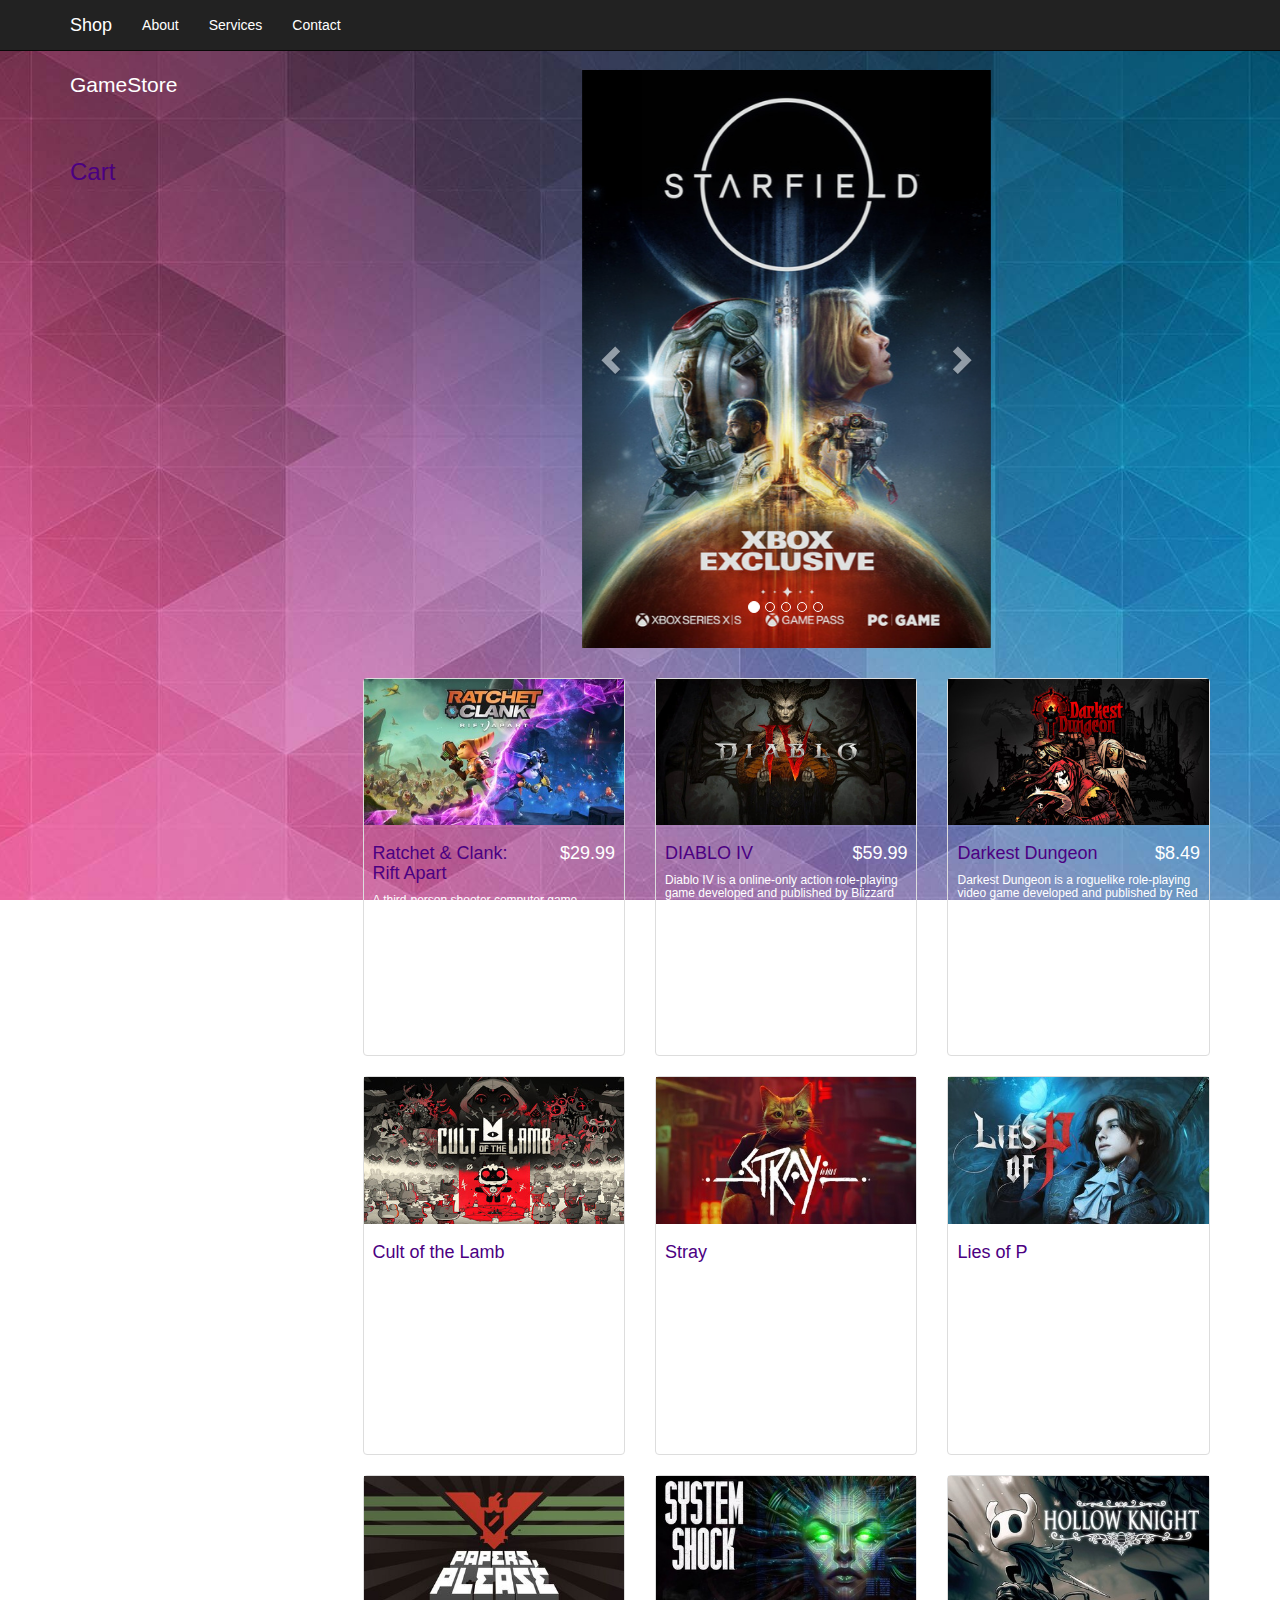
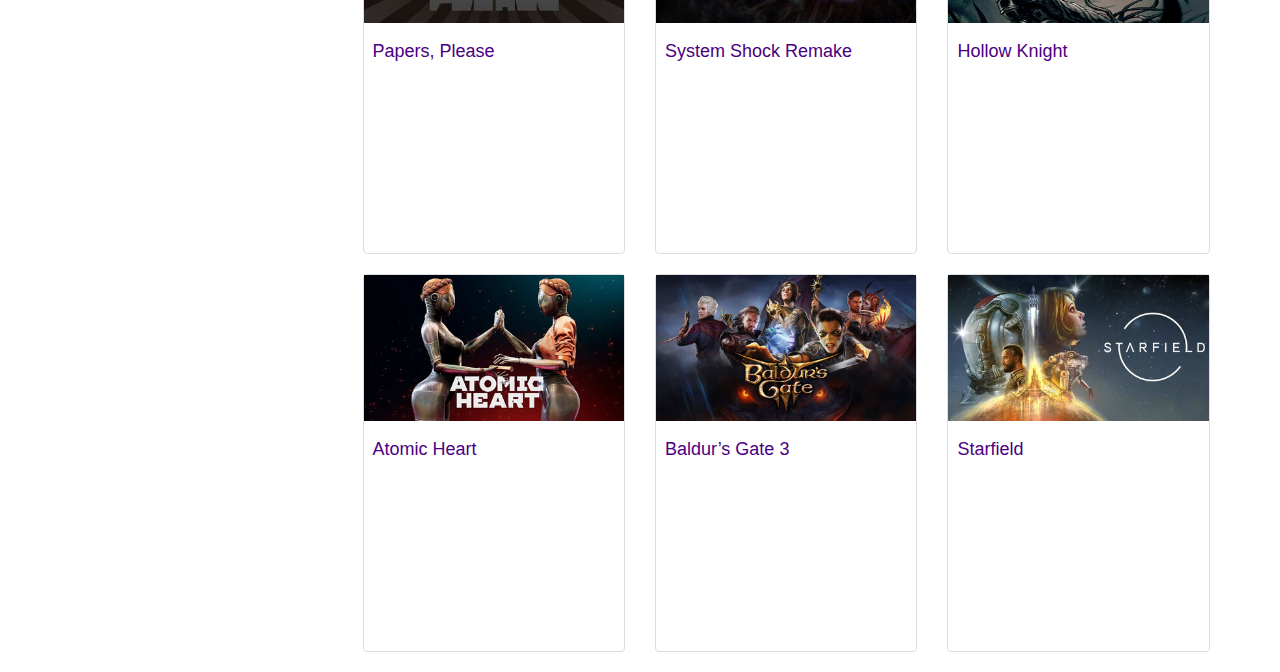
<file: index.html>
<!DOCTYPE html>
<html>
	
<head>
    <meta charset="utf-8">

    <title>Shop</title>
    <link href="css/bootstrap.min.css" rel="stylesheet">
	<link href="css/style.css" rel="stylesheet">
	<!-- jQuery -->
    <script src="js/jquery.js"></script>

    <!-- Bootstrap Core JavaScript -->
    <script src="js/bootstrap.min.js"></script>
	
	<script src="js/shop.js"></script>
</head>

<body>
    <nav class="navbar navbar-inverse navbar-fixed-top" role="navigation">
        <div class="container">
            <div class="navbar-header">
                <a class="navbar-brand" href="#">Shop</a>
            </div>
            <div class="collapse navbar-collapse" id="bs-example-navbar-collapse-1">
                <ul class="nav navbar-nav">
                    <li>
                        <a href="html/about.html">About</a>
                    </li>
                    <li>
                        <a href="html/services.html">Services</a>
                    </li>
                    <li>
                        <a href="html/contacts.html">Contact</a>
                    </li>
                </ul>
            </div>
        </div>
    </nav>

    <div class="container">

        <div class="row">

            <div class="col-md-3">
                <p class="lead" style="color:#FFFFFF;"> GameStore </p> 
				<br>
				<h3><a href="" class="cart-link" data-toggle="modal" data-target="#Cart"> Cart </a> </h3>
            </div>
            <div class="col-md-9">

                <div class="row carousel-holder">
			<div class="col-sm-12 col-md-12 col-md-offset-3 col-lg-6"> 
                        <div id="carousel-example-generic" class="carousel slide" data-ride="carousel">
                            <ol class="carousel-indicators">
                                <li data-target="#carousel-example-generic" data-slide-to="0" class="active"></li>
                                <li data-target="#carousel-example-generic" data-slide-to="1"></li>
                                <li data-target="#carousel-example-generic" data-slide-to="2"></li>
				<li data-target="#carousel-example-generic" data-slide-to="3"></li>
                                <li data-target="#carousel-example-generic" data-slide-to="4"></li>
                            </ol>
                            <div class="carousel-inner">
                                <div class="item active">
                                    <img src="img/Starfield1.jpg" alt="">
                                </div>
                                <div class="item">
                                    <img src="img/LiesOfP.jpg" alt="">
                                </div>
                                <div class="item">
                                    <img src="img/BG3.jpg" alt="">
                                </div> 
				<div class="item">
                                    <img src="img/AtomicHeart.jpg" alt="">
                                </div> 
				<div class="item">
                                    <img src="img/SystemShock.jpg" alt="">
                                </div> 
                            </div>
                            <a class="left carousel-control" href="#carousel-example-generic" data-slide="prev">
                                <span class="glyphicon glyphicon-chevron-left"></span>
                            </a>
                            <a class="right carousel-control" href="#carousel-example-generic" data-slide="next">
                                <span class="glyphicon glyphicon-chevron-right"></span>
                            </a>
                        </div>
                    </div>
		</div>
                <div class="row">

                    <div class="col-sm-4 col-lg-4 col-md-4">
                        <div class="thumbnail">
                            <img src="img/goods/RC.jpg" alt="">
                            <div class="caption">
                                <h4 class="pull-right" style="color:#FFFFFF;">$29.99</h4>
                                <h4><a href="" data-toggle="modal" data-target="#FirstGoodModal">Ratchet & Clank: <br /> Rift Apart </a>
                                </h4>
				<h6   style="color:#FFFFFF;"  <p>A third-person shooter computer game developed by Insomniac Games and published by Sony Interactive Entertainment for the PlayStation 5 console. This is the sixteenth game in the Ratchet & Clank series. The game is a sequel to Ratchet & Clank: Into the Nexus 2013.</p> </h6>
                            </div>
                            <div class="ratings">
                                <p class="pull-right" style="color:#FFFFFF;">7415 reviews</p>
                                <p>
                                    <span class="glyphicon glyphicon-star" style="color:#FFFFFF;"></span>
                                    <span class="glyphicon glyphicon-star"style="color:#FFFFFF;"></span>
                                    <span class="glyphicon glyphicon-star"style="color:#FFFFFF;"></span>
                                    <span class="glyphicon glyphicon-star"style="color:#FFFFFF;"></span>
                                    <span class="glyphicon glyphicon-star half"style="color:#FFFFFF;"></span>
				    <span class="glyphicon glyphicon-star-empty input-star"style="color:#FFFFFF;"></span>
                                </p>
                            </div>
                        </div>
                    </div>

                    <div class="col-sm-4 col-lg-4 col-md-4">
                        <div class="thumbnail">
                            <img src="img/goods/Diablo4.jpg" alt="">
                            <div class="caption">
                                <h4 class="pull-right" style="color:#FFFFFF;" >$59.99</h4>
                                <h4><a href="" data-toggle="modal" data-target="#SecondGoodModal">DIABLO IV</a>
                                </h4>
                             <h6   style="color:#FFFFFF;"   <p>Diablo IV is a online-only action role-playing game developed and published by Blizzard Entertainment. It is the fourth main installment in the Diablo series. Players create a character from one of five playable classes-Barbarian, Druid, Necromancer, Rogue, or Sorcerer-and use their skills to complete quests through combat.</p></h6>
                            </div>
                            <div class="ratings">
                                <p class="pull-right" style="color:#FFFFFF;"> 25122 reviews</p>
                                <p>
                                    <span class="glyphicon glyphicon-star"style="color:#FFFFFF;"></span>
                                    <span class="glyphicon glyphicon-star"style="color:#FFFFFF;"></span>
				    <span class="glyphicon glyphicon-star"style="color:#FFFFFF;"></span>
                                    <span class="glyphicon glyphicon-star half"style="color:#FFFFFF;"></span>
				    <span class="glyphicon glyphicon-star-empty input-star"style="color:#FFFFFF;"></span>
				    <span class="glyphicon glyphicon-star-empty  input-star"style="color:#FFFFFF;"></span>
                                </p>
                            </div>
                        </div>
                    </div>

                    <div class="col-sm-4 col-lg-4 col-md-4">
                        <div class="thumbnail">
                            <img src="img/goods/DD.jpg" alt="">
                            <div class="caption">
                                <h4 class="pull-right"style="color:#FFFFFF;">$8.49</h4>
                                <h4><a href="" data-toggle="modal" data-target="#ThirdGoodModal">Darkest Dungeon</a>
                                </h4>
                                  <h6   style="color:#FFFFFF;" <p>Darkest Dungeon is a roguelike role-playing video game developed and published by Red Hook Studios. Darkest Dungeon has the player manage a roster of heroes to explore dungeons below a gothic mansion the player has inherited. Played out in a mix of real-time movement and turn-based combat, a core feature of Darkest Dungeon is the stress level of each hero.</p> </h6> 
                            </div>
                            <div class="ratings">
                                <p class="pull-right" style="color:#FFFFFF;">14541 reviews</p>
                                <p>
				    <span class="glyphicon glyphicon-star"style="color:#FFFFFF;"></span>
                                    <span class="glyphicon glyphicon-star"style="color:#FFFFFF;"></span>
				    <span class="glyphicon glyphicon-star"style="color:#FFFFFF;"></span>
                                    <span class="glyphicon glyphicon-star"style="color:#FFFFFF;"></span>
				    <span class="glyphicon glyphicon-star"style="color:#FFFFFF;"></span>
                                </p>
                            </div>
                        </div>
                    </div>

                    <div class="col-sm-4 col-lg-4 col-md-4">
                        <div class="thumbnail">
                            <img src="img/goods/CotL.jpg" alt="">
                            <div class="caption">
                                <h4 class="pull-right"style="color:#FFFFFF;">$6.49</h4>
                                <h4><a href="" data-toggle="modal" data-target="#FourthGoodModal">Cult of the Lamb</a>
                                </h4>
                                <h6   style="color:#FFFFFF;" <p>Cult of the Lamb is an action adventure with elements of Roguelike and urban planning simulator, developed by the indie studio Massive Monster and published by Devolver Digital. The player controls a possessed lamb who is prevented from dying by a god-like creature named "The One Who Waits". The saved lamb, in turn, must found and maintain the cult.</p> </h6>
                            </div>
                            <div class="ratings">
                                <p class="pull-right"style="color:#FFFFFF;">19343 reviews</p>
                                <p>
				    <span class="glyphicon glyphicon-star"style="color:#FFFFFF;"></span>
                                    <span class="glyphicon glyphicon-star"style="color:#FFFFFF;"></span>
				    <span class="glyphicon glyphicon-star"style="color:#FFFFFF;"></span>
                                    <span class="glyphicon glyphicon-star"style="color:#FFFFFF;"></span>
				    <span class="glyphicon glyphicon-star-empty"style="color:#FFFFFF;"></span>
                                </p>
                            </div>
                        </div>
                    </div>

                    <div class="col-sm-4 col-lg-4 col-md-4">
                        <div class="thumbnail">
                            <img src="img/goods/Stray.jpg" alt="">
                            <div class="caption">
                                <h4 class="pull-right"style="color:#FFFFFF;">$6.99</h4>
                                <h4><a href="" data-toggle="modal" data-target="#FifthGoodModal">Stray</a>
                                </h4>
                             <h6    style="color:#FFFFFF;" <p>Stray is a third-person adventure computer game developed by BlueTwelve Studios and published by Annapurna Interactive. The game tells about a stray cat who finds himself in a world populated by robots and decides to return to his family. It has elements of an open world, the emphasis is on atmosphere and art. The player, controlling a red cat, must solve puzzles in order to advance through the plot.</p> </h6>
                            </div>
                            <div class="ratings">
                                <p class="pull-right" style="color:#FFFFFF;">11451 reviews</p>
                                <p>
                                    <span class="glyphicon glyphicon-star"style="color:#FFFFFF;"></span>
                                    <span class="glyphicon glyphicon-star"style="color:#FFFFFF;"></span>
				    <span class="glyphicon glyphicon-star"style="color:#FFFFFF;"></span>
                                    <span class="glyphicon glyphicon-star half"style="color:#FFFFFF;"></span>
				    <span class="glyphicon glyphicon-star-empty input-star"style="color:#FFFFFF;"></span>
				    <span class="glyphicon glyphicon-star-empty  input-star"style="color:#FFFFFF;"></span>
                                </p>
                            </div>
                        </div>
                    </div>
			 <div class="col-sm-4 col-lg-4 col-md-4">
                        <div class="thumbnail">
                            <img src="img/goods/LoP.jpg" alt="">
                            <div class="caption">
                                <h4 class="pull-right" style="color:#FFFFFF;" >$29.99</h4>
                                <h4><a href="" data-toggle="modal" data-target="#SixthGoodModal">Lies of P</a>
                                </h4>
                             <h6   style="color:#FFFFFF;"   <p>Lies of P is a soulslike computer game developed by Neowiz Games and Round8 Studio. The publisher of the game was Neowiz Games. The game is partly based on the 1883 Italian novel The Adventures of Pinocchio by Carlo Collodi. Reviews from critics are mostly positive. The player controls an android named Pinocchio and moves around the city of Krat, exploring the environment and fighting biomechanical enemies.</p></h6>
                            </div>
                            <div class="ratings">
                                <p class="pull-right" style="color:#FFFFFF;"> 8328 reviews</p>
                                <p>
                                    <span class="glyphicon glyphicon-star"style="color:#FFFFFF;"></span>
                                    <span class="glyphicon glyphicon-star"style="color:#FFFFFF;"></span>
				    <span class="glyphicon glyphicon-star"style="color:#FFFFFF;"></span>
				    <span class="glyphicon glyphicon-star"style="color:#FFFFFF;"></span>
				    <span class="glyphicon glyphicon-star-empty"style="color:#FFFFFF;"></span>
                                </p>
                            </div>
                        </div>
                    </div>
			<div class="col-sm-4 col-lg-4 col-md-4">
                        <div class="thumbnail">
                            <img src="img/goods/PapersPlease.jpg" alt="">
                            <div class="caption">
                                <h4 class="pull-right"style="color:#FFFFFF;">$2.49</h4>
                                <h4><a href="" data-toggle="modal" data-target="#SeventhGoodModal">Papers, Please</a>
                                </h4>
                             <h6    style="color:#FFFFFF;" <p>Papers, Please is a puzzle computer game created by independent developer Lucas Pope. The game takes place in 1982 at a checkpoint in a fictional state called Arstotska. The main character wins the lottery of jobs and gets a job as a border control officer of the migration service. Every game day, the player checks the documents of migrants who enter the checkpoint in turn and try to get into the territory of Arstotsky.</p> </h6>
                            </div>
                            <div class="ratings">
                                <p class="pull-right" style="color:#FFFFFF;">36455 reviews</p>
                                <p>
                                    <span class="glyphicon glyphicon-star"style="color:#FFFFFF;"></span>
                                    <span class="glyphicon glyphicon-star"style="color:#FFFFFF;"></span>
				    <span class="glyphicon glyphicon-star"style="color:#FFFFFF;"></span>
                                    <span class="glyphicon glyphicon-star"style="color:#FFFFFF;"></span>
				    <span class="glyphicon glyphicon-star"style="color:#FFFFFF;"></span>
                                </p>
                            </div>
                        </div>
                    </div>
			<div class="col-sm-4 col-lg-4 col-md-4">
                        <div class="thumbnail">
                            <img src="img/goods/SSR.jpg" alt="">
                            <div class="caption">
                                <h4 class="pull-right"style="color:#FFFFFF;">$39.99</h4>
                                <h4><a href="" data-toggle="modal" data-target="#EighthGoodModal">System Shock Remake</a>
                                </h4>
                             <h6    style="color:#FFFFFF;" <p>System Shock (2023) is a remake of the 1994 action-adventure game of the same name, developed by Night Dive Studios. System Shock is a three-dimensional shooter. The events of the game take place inside a large multi-level space station, where the main character fights enemies and solves puzzles. The player's progress is largely non-linear.</p> </h6>
                            </div>
                            <div class="ratings">
                                <p class="pull-right" style="color:#FFFFFF;">5451 reviews</p>
                                <p>
                                    <span class="glyphicon glyphicon-star"style="color:#FFFFFF;"></span>
                                    <span class="glyphicon glyphicon-star"style="color:#FFFFFF;"></span>
				    <span class="glyphicon glyphicon-star"style="color:#FFFFFF;"></span>
                                    <span class="glyphicon glyphicon-star half"style="color:#FFFFFF;"></span>
				    <span class="glyphicon glyphicon-star-empty input-star"style="color:#FFFFFF;"></span>
				    <span class="glyphicon glyphicon-star-empty  input-star"style="color:#FFFFFF;"></span>
                                </p>
                            </div>
                        </div>
                    </div>
			<div class="col-sm-4 col-lg-4 col-md-4">
                        <div class="thumbnail">
                            <img src="img/goods/HK.jpg" alt="">
                            <div class="caption">
                                <h4 class="pull-right"style="color:#FFFFFF;">$5.49</h4>
                                <h4><a href="" data-toggle="modal" data-target="#NinthGoodModal">Hollow Knight</a>
                                </h4>
                             <h6    style="color:#FFFFFF;" <p>Hollow Knight is a computer game in the genre of metroidvania, released by the indie studio Team Cherry. The development of the game was sponsored through the Kickstarter service. The game tells about the adventures and discoveries of an unnamed knight in the long-abandoned insect kingdom of Hallownest. Some critics called the game one of the most atmospheric and high-quality metroidvaniy, as well as a classic of the genre.</p> </h6>
                            </div>
                            <div class="ratings">
                                <p class="pull-right" style="color:#FFFFFF;">44367 reviews</p>
                                <p>
                                    <span class="glyphicon glyphicon-star"style="color:#FFFFFF;"></span>
                                    <span class="glyphicon glyphicon-star"style="color:#FFFFFF;"></span>
				    <span class="glyphicon glyphicon-star"style="color:#FFFFFF;"></span>
                                    <span class="glyphicon glyphicon-star"style="color:#FFFFFF;"></span>
				    <span class="glyphicon glyphicon-star"style="color:#FFFFFF;"></span>
                                </p>
                            </div>
                        </div>
                    </div>
			<div class="col-sm-4 col-lg-4 col-md-4">
                        <div class="thumbnail">
                            <img src="img/goods/AH1.jpg" alt="">
                            <div class="caption">
                                <h4 class="pull-right"style="color:#FFFFFF;">$24.99</h4>
                                <h4><a href="" data-toggle="modal" data-target="#TenthGoodModal">Atomic Heart</a>
                                </h4>
                             <h6    style="color:#FFFFFF;" <p>Atomic Heart is a computer game in the genre of first-person shooter with role-playing game elements, developed by the Russian studio Mundfish. The action of Atomic Heart takes place in an alternative USSR, in which the country entered the mass production of robots serving the population of the country. The main character of the game is Major Sergei Nechaev, an agent of Soviet intelligence.</p> </h6>
                            </div>
                            <div class="ratings">
                                <p class="pull-right" style="color:#FFFFFF;">38754 reviews</p>
                                <p>
                                    <span class="glyphicon glyphicon-star"style="color:#FFFFFF;"></span>
                                    <span class="glyphicon glyphicon-star"style="color:#FFFFFF;"></span>
				    <span class="glyphicon glyphicon-star"style="color:#FFFFFF;"></span>
				    <span class="glyphicon glyphicon-star"style="color:#FFFFFF;"></span>
                                    <span class="glyphicon glyphicon-star half"style="color:#FFFFFF;"></span>
				    <span class="glyphicon glyphicon-star-empty input-star"style="color:#FFFFFF;"></span>
                                </p>
                            </div>
                        </div>
                    </div>
			<div class="col-sm-4 col-lg-4 col-md-4">
                        <div class="thumbnail">
                            <img src="img/goods/BG3.jpg" alt="">
                            <div class="caption">
                                <h4 class="pull-right"style="color:#FFFFFF;">$29.99</h4>
                                <h4><a href="" data-toggle="modal" data-target="#EleventhGoodModal">Baldur’s Gate 3</a>
                                </h4>
                             <h6    style="color:#FFFFFF;" <p>Baldur's Gate 3 is a computer role-playing game developed and published by the Belgian company Larian Studios. Baldur's Gate 3 is the sequel to the Baldur's Gate series, based on the Dungeons & Dragons tabletop role-playing game; it takes place in the same fictional Forgotten Realms universe.</p> </h6>
                            </div>
                            <div class="ratings">
                                <p class="pull-right" style="color:#FFFFFF;">23151 reviews</p>
                                <p>
                                    <span class="glyphicon glyphicon-star"style="color:#FFFFFF;"></span>
                                    <span class="glyphicon glyphicon-star"style="color:#FFFFFF;"></span>
                                    <span class="glyphicon glyphicon-star"style="color:#FFFFFF;"></span>
                                    <span class="glyphicon glyphicon-star"style="color:#FFFFFF;"></span>
				    <span class="glyphicon glyphicon-star-empty"style="color:#FFFFFF;"></span>
                                </p>
                            </div>
                        </div>
                    </div>
			<div class="col-sm-4 col-lg-4 col-md-4">
                        <div class="thumbnail">
                            <img src="img/goods/Sf.jpg" alt="">
                            <div class="caption">
                                <h4 class="pull-right"style="color:#FFFFFF;">$29.99</h4>
                                <h4><a href="" data-toggle="modal" data-target="#TwelwthGoodModal">Starfield</a>
                                </h4>
                             <h6    style="color:#FFFFFF;" <p>"The main question for many is "Why didn't you optimize this game for PC?". <br />"This is a new generation PC game, we're really pushing technology. So you may have to upgrade your PC for this game, but there are a lot of great things in it, and the fans are responding to them just fine." - Todd Howard</p> </h6>
                            </div>
                            <div class="ratings">
                                <p class="pull-right" style="color:#FFFFFF;">11451 reviews</p>
                                <p>
                                    <span class="glyphicon glyphicon-star"style="color:#FFFFFF;"></span>
				    <span class="glyphicon glyphicon-star-empty"style="color:#FFFFFF;"></span>
				    <span class="glyphicon glyphicon-star-empty"style="color:#FFFFFF;"></span>
				    <span class="glyphicon glyphicon-star-empty"style="color:#FFFFFF;"></span>
				    <span class="glyphicon glyphicon-star-empty"style="color:#FFFFFF;"></span>
                                </p>
                            </div>
                        </div>
                    </div>

			
                </div>

            </div>

        </div>

    </div>
    <!-- /.container 

    <div class="container">

        <hr>

        <!-- Footer 
        <footer>
            <div class="row">
                <div class="col-lg-12">
                    <p></p>
                </div>
            </div>
        </footer>

    </div>
    <!-- /.container -->
	
	<div class="modal fade" id="FirstGoodModal">
  <div class="modal-dialog">
    <div class="modal-content">
      <div class="modal-header">
        <button type="button" class="close" data-dismiss="modal" aria-label="Close"><span aria-hidden="true">&times;</span></button>
        <h4 class="modal-title">Ratchet & Clank: Rift Apart</h4>
      </div>
      <div class="modal-body">
	  <img src="img/goods/RC.jpg"
        <p><br />A third-person shooter computer game developed by Insomniac Games &hellip;</p>
		<button class="btn-primary add-to-busket-btn"><span class="glyphicon glyphicon-shopping-cart"></span> add to cart </button>
		<div class="add-to-busket-block">
			<button class="btn-primary btn-minus">-</button>
			<input class="form-control count-input" />
			<button class="btn-primary btn-plus">+</button>
			<button class="btn-success"><span class="glyphicon glyphicon-ok ok-1"></span></button>
		</div>
      </div>
      <div class="modal-footer">
        <button type="button" class="btn btn-default btn-close" data-dismiss="modal">Close</button>
        <button type="button" class="btn btn-primary">Save changes</button>
      </div>
    </div><!-- /.modal-content -->
  </div><!-- /.modal-dialog -->
</div><!-- /.modal -->

<div class="modal fade" id="SecondGoodModal">
  <div class="modal-dialog">
    <div class="modal-content">
      <div class="modal-header">
        <button type="button" class="close" data-dismiss="modal" aria-label="Close"><span aria-hidden="true">&times;</span></button>
        <h4 class="modal-title">Diablo IV</h4>
      </div>
      <div class="modal-body">
	  <img src="img/goods/Diablo4.jpg"
        <p><br />Diablo IV is a online-only action role-playing game developed and published by Blizzard Entertainment &hellip;</p> 
		<button class="btn-primary add-to-busket-btn"><span class="glyphicon glyphicon-shopping-cart"></span> add to cart </button>
		<div class="add-to-busket-block">
			<button class="btn-primary btn-minus">-</button>
			<input class="form-control count-input" />
			<button class="btn-primary btn-plus">+</button>
			<button class="btn-success"><span class="glyphicon glyphicon-ok ok-2"></span></button>
		</div>
      </div>
      <div class="modal-footer">
        <button type="button" class="btn btn-default btn-close" data-dismiss="modal">Close</button>
        <button type="button" class="btn btn-primary">Save changes</button>
      </div>
    </div><!-- /.modal-content -->
  </div><!-- /.modal-dialog -->
</div><!-- /.modal -->


	<div class="modal fade" id="ThirdGoodModal">
  <div class="modal-dialog">
    <div class="modal-content">
      <div class="modal-header">
        <button type="button" class="close" data-dismiss="modal" aria-label="Close"><span aria-hidden="true">&times;</span></button>
        <h4 class="modal-title">Darkest Dungeon</h4>
      </div>
      <div class="modal-body">
	  <img src="img/goods/DD.jpg"
        <p><br />Darkest Dungeon is a roguelike role-playing video game developed and published by Red Hook Studios &hellip;</p>
		<button class="btn-primary add-to-busket-btn"><span class="glyphicon glyphicon-shopping-cart"></span> add to cart </button>
		<div class="add-to-busket-block">
			<button class="btn-primary btn-minus">-</button>
			<input class="form-control count-input" />
			<button class="btn-primary btn-plus">+</button>
			<button class="btn-success"><span class="glyphicon glyphicon-ok ok-3"></span></button>
		</div>
      </div>
      <div class="modal-footer">
        <button type="button" class="btn btn-default btn-close" data-dismiss="modal">Close</button>
        <button type="button" class="btn btn-primary">Save changes</button>
      </div>
    </div><!-- /.modal-content -->
  </div><!-- /.modal-dialog -->
</div><!-- /.modal -->

<div class="modal fade" id="FourthGoodModal">
  <div class="modal-dialog">
    <div class="modal-content">
      <div class="modal-header">
        <button type="button" class="close" data-dismiss="modal" aria-label="Close"><span aria-hidden="true">&times;</span></button>
        <h4 class="modal-title">Cult of the Lamb</h4>
      </div>
      <div class="modal-body">
	  <img src="img/goods/CotL.jpg"
        <p><br />Cult of the Lamb is an action adventure with elements of Roguelike and urban planning simulator, developed by the indie studio Massive Monster and published by Devolver Digital &hellip;</p>
		<button class="btn-primary add-to-busket-btn"><span class="glyphicon glyphicon-shopping-cart"></span> add to cart </button>
		<div class="add-to-busket-block">
			<button class="btn-primary btn-minus">-</button>
			<input class="form-control count-input" />
			<button class="btn-primary btn-plus">+</button>
			<button class="btn-success"><span class="glyphicon glyphicon-ok ok-4"></span></button>
		</div>
      </div>
      <div class="modal-footer">
        <button type="button" class="btn btn-default btn-close" data-dismiss="modal">Close</button>
        <button type="button" class="btn btn-primary">Save changes</button>
      </div>
    </div><!-- /.modal-content -->
  </div><!-- /.modal-dialog -->
</div><!-- /.modal -->

<div class="modal fade" id="FifthGoodModal">
  <div class="modal-dialog">
    <div class="modal-content">
      <div class="modal-header">
        <button type="button" class="close" data-dismiss="modal" aria-label="Close"><span aria-hidden="true">&times;</span></button>
        <h4 class="modal-title">Stray</h4>
      </div>
      <div class="modal-body">
	  <img src="img/goods/Stray.jpg"
        <p><br />Stray is a third-person adventure computer game developed by BlueTwelve Studios and published by Annapurna Interactive &hellip;</p>
		<button class="btn-primary add-to-busket-btn"><span class="glyphicon glyphicon-shopping-cart"></span> add to cart </button>
		<div class="add-to-busket-block">
			<button class="btn-primary btn-minus">-</button>
			<input class="form-control count-input" />
			<button class="btn-primary btn-plus">+</button>
			<button class="btn-success"><span class="glyphicon glyphicon-ok ok-5"></span></button>
		</div>
      </div>
      <div class="modal-footer">
        <button type="button" class="btn btn-default btn-close" data-dismiss="modal">Close</button>
        <button type="button" class="btn btn-primary">Save changes</button>
      </div>
    </div><!-- /.modal-content -->
  </div><!-- /.modal-dialog -->
</div><!-- /.modal -->

<div class="modal fade" id="SixthGoodModal">
  <div class="modal-dialog">
    <div class="modal-content">
      <div class="modal-header">
        <button type="button" class="close" data-dismiss="modal" aria-label="Close"><span aria-hidden="true">&times;</span></button>
        <h4 class="modal-title">Lies of P</h4>
      </div>
      <div class="modal-body">
	  <img src="img/goods/LoP.jpg"
        <p><br />Lies of P is a soulslike computer game developed by Neowiz Games and Round8 Studio. The publisher of the game was Neowiz Games &hellip;</p>
		<button class="btn-primary add-to-busket-btn"><span class="glyphicon glyphicon-shopping-cart"></span> add to cart </button>
		<div class="add-to-busket-block">
			<button class="btn-primary btn-minus">-</button>
			<input class="form-control count-input" />
			<button class="btn-primary btn-plus">+</button>
			<button class="btn-success"><span class="glyphicon glyphicon-ok ok-6"></span></button>
		</div>
      </div>
      <div class="modal-footer">
        <button type="button" class="btn btn-default btn-close" data-dismiss="modal">Close</button>
        <button type="button" class="btn btn-primary">Save changes</button>
      </div>
    </div><!-- /.modal-content -->
  </div><!-- /.modal-dialog -->
</div><!-- /.modal -->

<div class="modal fade" id="SeventhGoodModal">
  <div class="modal-dialog">
    <div class="modal-content">
      <div class="modal-header">
        <button type="button" class="close" data-dismiss="modal" aria-label="Close"><span aria-hidden="true">&times;</span></button>
        <h4 class="modal-title">Papers, Please</h4>
      </div>
      <div class="modal-body">
	  <img src="img/goods/PapersPlease.jpg"
        <p><br />Papers, Please is a puzzle computer game created by independent developer Lucas Pope &hellip;</p>
		<button class="btn-primary add-to-busket-btn"><span class="glyphicon glyphicon-shopping-cart"></span> add to cart </button>
		<div class="add-to-busket-block">
			<button class="btn-primary btn-minus">-</button>
			<input class="form-control count-input" />
			<button class="btn-primary btn-plus">+</button>
			<button class="btn-success"><span class="glyphicon glyphicon-ok ok-7"></span></button>
		</div>
      </div>
      <div class="modal-footer">
        <button type="button" class="btn btn-default btn-close" data-dismiss="modal">Close</button>
        <button type="button" class="btn btn-primary">Save changes</button>
      </div>
    </div><!-- /.modal-content -->
  </div><!-- /.modal-dialog -->
</div><!-- /.modal -->

	<div class="modal fade" id="EighthGoodModal">
  <div class="modal-dialog">
    <div class="modal-content">
      <div class="modal-header">
        <button type="button" class="close" data-dismiss="modal" aria-label="Close"><span aria-hidden="true">&times;</span></button>
        <h4 class="modal-title">System Shock Remake</h4>
      </div>
      <div class="modal-body">
	  <img src="img/goods/SSR.jpg"
        <p><br />System Shock (2023) is a remake of the 1994 action-adventure game of the same name, developed by Night Dive Studios. System Shock is a three-dimensional shooter &hellip;</p>
		<button class="btn-primary add-to-busket-btn"><span class="glyphicon glyphicon-shopping-cart"></span> add to cart </button>
		<div class="add-to-busket-block">
			<button class="btn-primary btn-minus">-</button>
			<input class="form-control count-input" />
			<button class="btn-primary btn-plus">+</button>
			<button class="btn-success"><span class="glyphicon glyphicon-ok ok-8"></span></button>
		</div>
      </div>
      <div class="modal-footer">
        <button type="button" class="btn btn-default btn-close" data-dismiss="modal">Close</button>
        <button type="button" class="btn btn-primary">Save changes</button>
      </div>
    </div><!-- /.modal-content -->
  </div><!-- /.modal-dialog -->
</div><!-- /.modal -->

	<div class="modal fade" id="NinthGoodModal">
  <div class="modal-dialog">
    <div class="modal-content">
      <div class="modal-header">
        <button type="button" class="close" data-dismiss="modal" aria-label="Close"><span aria-hidden="true">&times;</span></button>
        <h4 class="modal-title">Hollow Knight</h4>
      </div>
      <div class="modal-body">
	  <img src="img/goods/HK.jpg"
        <p><br />Hollow Knight is a computer game in the genre of metroidvania, released by the indie studio Team Cherry. The development of the game was sponsored through the Kickstarter service &hellip;</p>
		<button class="btn-primary add-to-busket-btn"><span class="glyphicon glyphicon-shopping-cart"></span> add to cart </button>
		<div class="add-to-busket-block">
			<button class="btn-primary btn-minus">-</button>
			<input class="form-control count-input" />
			<button class="btn-primary btn-plus">+</button>
			<button class="btn-success"><span class="glyphicon glyphicon-ok ok-9"></span></button>
		</div>
      </div>
      <div class="modal-footer">
        <button type="button" class="btn btn-default btn-close" data-dismiss="modal">Close</button>
        <button type="button" class="btn btn-primary">Save changes</button>
      </div>
    </div><!-- /.modal-content -->
  </div><!-- /.modal-dialog -->
</div><!-- /.modal -->

<div class="modal fade" id="TenthGoodModal">
  <div class="modal-dialog">
    <div class="modal-content">
      <div class="modal-header">
        <button type="button" class="close" data-dismiss="modal" aria-label="Close"><span aria-hidden="true">&times;</span></button>
        <h4 class="modal-title">Atomic Heart</h4>
      </div>
      <div class="modal-body">
	  <img src="img/goods/AH1.jpg"
        <p><br />Atomic Heart is a computer game in the genre of first-person shooter with role-playing game elements, developed by the Russian studio Mundfish &hellip;</p>
		<button class="btn-primary add-to-busket-btn"><span class="glyphicon glyphicon-shopping-cart"></span> add to cart </button>
		<div class="add-to-busket-block">
			<button class="btn-primary btn-minus">-</button>
			<input class="form-control count-input" />
			<button class="btn-primary btn-plus">+</button>
			<button class="btn-success"><span class="glyphicon glyphicon-ok ok-10"></span></button>
		</div>
      </div>
      <div class="modal-footer">
        <button type="button" class="btn btn-default btn-close" data-dismiss="modal">Close</button>
        <button type="button" class="btn btn-primary">Save changes</button>
      </div>
    </div><!-- /.modal-content -->
  </div><!-- /.modal-dialog -->
</div><!-- /.modal -->

	<div class="modal fade" id="EleventhGoodModal">
  <div class="modal-dialog">
    <div class="modal-content">
      <div class="modal-header">
        <button type="button" class="close" data-dismiss="modal" aria-label="Close"><span aria-hidden="true">&times;</span></button>
        <h4 class="modal-title">Baldur’s Gate 3</h4>
      </div>
      <div class="modal-body">
	  <img src="img/goods/BG3.jpg"
        <p><br />Baldur's Gate 3 is a computer role-playing game developed and published by the Belgian company Larian Studios. Baldur's Gate 3 is the sequel to the Baldur's Gate series, based on the Dungeons & Dragons tabletop role-playing game &hellip;</p>
		<button class="btn-primary add-to-busket-btn"><span class="glyphicon glyphicon-shopping-cart"></span> add to cart </button>
		<div class="add-to-busket-block">
			<button class="btn-primary btn-minus">-</button>
			<input class="form-control count-input" />
			<button class="btn-primary btn-plus">+</button>
			<button class="btn-success"><span class="glyphicon glyphicon-ok ok-11"></span></button>
		</div>
      </div>
      <div class="modal-footer">
        <button type="button" class="btn btn-default btn-close" data-dismiss="modal">Close</button>
        <button type="button" class="btn btn-primary">Save changes</button>
      </div>
    </div><!-- /.modal-content -->
  </div><!-- /.modal-dialog -->
</div><!-- /.modal -->

	<div class="modal fade" id="TwelwthGoodModal">
  <div class="modal-dialog">
    <div class="modal-content">
      <div class="modal-header">
        <button type="button" class="close" data-dismiss="modal" aria-label="Close"><span aria-hidden="true">&times;</span></button>
        <h4 class="modal-title">Starfield</h4>
      </div>
      <div class="modal-body">
	  <img src="img/goods/Sf.jpg"
        <p><br />The game is optimized, but to understand that it is optimized, you should update your PC &hellip;</p>
		<button class="btn-primary add-to-busket-btn"><span class="glyphicon glyphicon-shopping-cart"></span> add to cart </button>
		<div class="add-to-busket-block">
			<button class="btn-primary btn-minus">-</button>
			<input class="form-control count-input" />
			<button class="btn-primary btn-plus">+</button>
			<button class="btn-success"><span class="glyphicon glyphicon-ok ok-12"></span></button>
		</div>
      </div>
      <div class="modal-footer">
        <button type="button" class="btn btn-default btn-close" data-dismiss="modal">Close</button>
        <button type="button" class="btn btn-primary">Save changes</button>
      </div>
    </div><!-- /.modal-content -->
  </div><!-- /.modal-dialog -->
</div><!-- /.modal -->
	
	
	
	<div class="modal fade" id="Cart">
  <div class="modal-dialog">
    <div class="modal-content">
      <div class="modal-header">
        <button type="button" class="close" data-dismiss="modal" aria-label="Close"><span aria-hidden="true">&times;</span></button>
        <h4 class="modal-title">Cart</h4>
      </div>
      <div class="modal-body cart-body">
	
      </div>
      <div class="modal-footer">
	  		<button type="button" class="btn btn-default btn-close" OnClick="clearCart(); $('.cart-body').html('');"> Clear cart </button>
        <button type="button" class="btn btn-default btn-close" data-dismiss="modal">Close</button>
        <button type="button" class="btn btn-primary btn-order">Order</button>
      </div>
    </div><!-- /.modal-content -->
  </div><!-- /.modal-dialog -->
</div><!-- /.modal -->


    

</body>

</html>
</file>
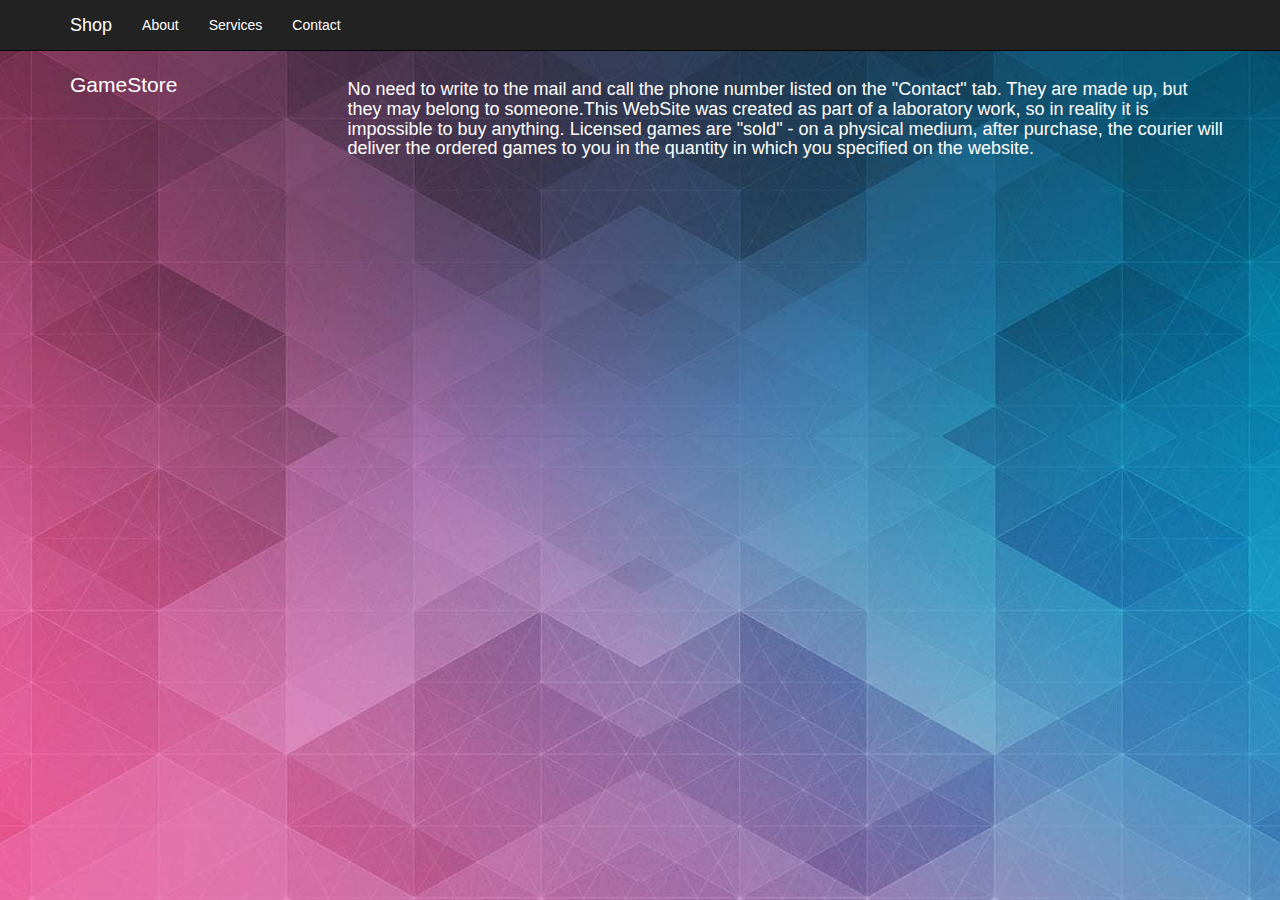
<file: html/about.html>
<!DOCTYPE html>
<html>

<head>
    <meta charset="utf-8">

    <title>Shop</title>
    <link href="../css/bootstrap.min.css" rel="stylesheet">
	<link href="../css/style.css" rel="stylesheet">

</head>

<body>
    <nav class="navbar navbar-inverse navbar-fixed-top" role="navigation">
        <div class="container">
            <div class="navbar-header">
                <a class="navbar-brand" href="../index.html">Shop</a>
            </div>
            <div class="collapse navbar-collapse" id="bs-example-navbar-collapse-1">
                <ul class="nav navbar-nav">
					<li>
                        <a href="#">About</a>
                    </li>
                    <li>
                        <a href="services.html">Services</a>
                    </li>
                    <li>
                        <a href="contacts.html">Contact</a>
                    </li>
                </ul>
            </div>
        </div>
    </nav>

    <div class="container">
		        <div class="row">

            <div class="col-md-3">
                <p class="lead" style="color:#FFFFFF;"> GameStore </p>
            </div>

            <div class="col-md-9">        

                <div class="row">

                    <h4 style="color:#FFFFFF;" <p>No need to write to the mail and call the phone number listed on the "Contact" tab. They are made up, but they may belong to someone.This WebSite was created as part of a laboratory work, so in reality it is impossible to buy anything. Licensed games are "sold" - on a physical medium, after purchase, the courier will deliver the ordered games to you in the quantity in which you specified on the website.</p> </h4>

                </div>

            </div>

        </div>
	</div>

   <!--  <div class="container">

        <hr>

        <!-- Footer 
        <footer>
            <div class="row">
                <div class="col-lg-12">
                    <p></p>
                </div>
            </div>
        </footer>

    </div>
    <!-- /.container -->

</body>

</html>
</file>
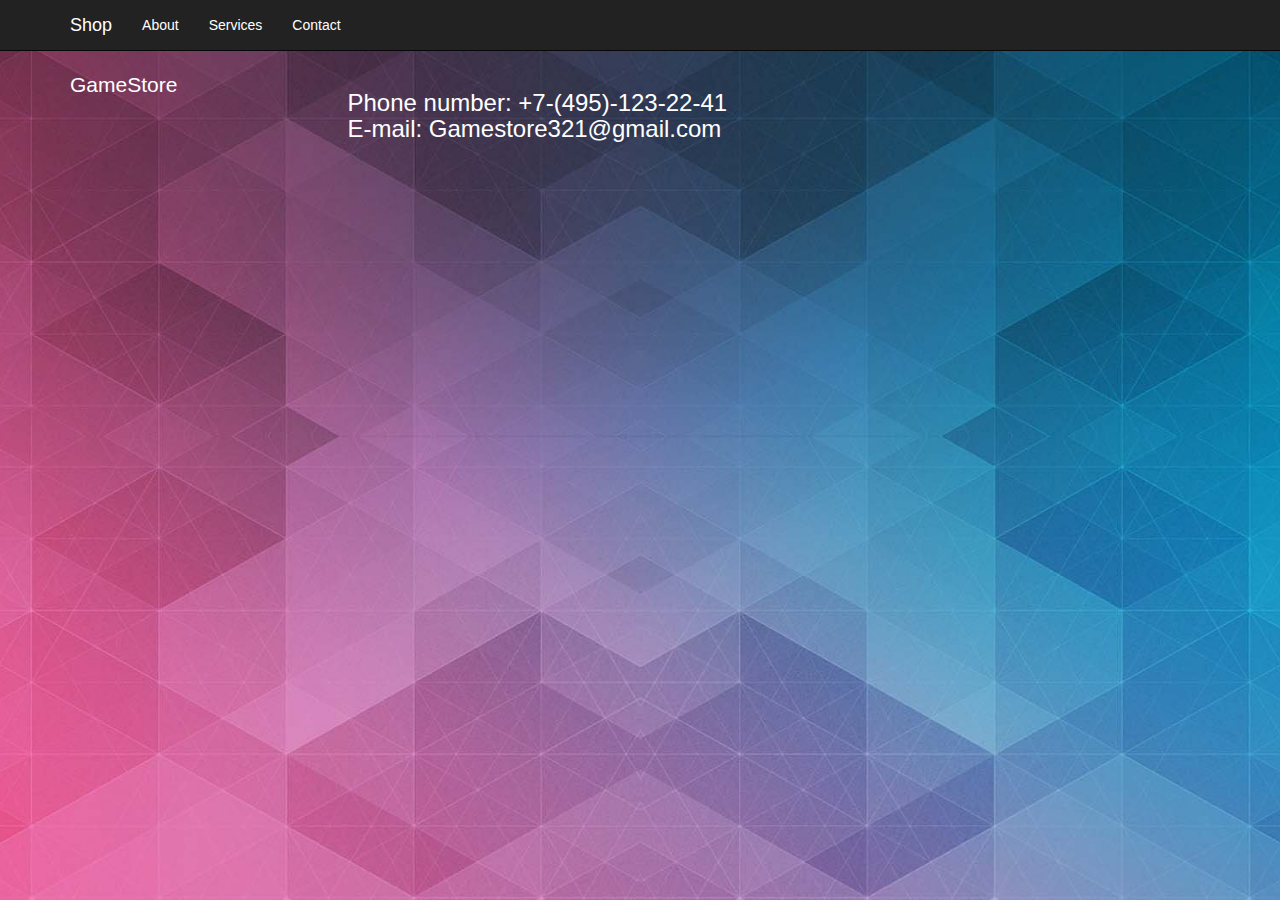
<file: html/contacts.html>
<!DOCTYPE html>
<html>

<head>
    <meta charset="utf-8">

    <title>Shop</title>
    <link href="../css/bootstrap.min.css" rel="stylesheet">
	<link href="../css/style.css" rel="stylesheet">

</head>

<body>
    <nav class="navbar navbar-inverse navbar-fixed-top" role="navigation">
        <div class="container">
            <div class="navbar-header">
                <a class="navbar-brand" href="../index.html">Shop</a>
            </div>
            <div class="collapse navbar-collapse" id="bs-example-navbar-collapse-1">
                <ul class="nav navbar-nav">
					<li>
                        <a href="about.html">About</a>
                    </li>
                    <li>
                        <a href="services.html">Services</a>
                    </li>
                    <li>
                        <a href="#">Contact</a>
                    </li>
                </ul>
            </div>
        </div>
    </nav>

    <div class="container">
		        <div class="row">

            <div class="col-md-3">
                <p class="lead"style="color:#FFFFFF;"> GameStore </p>
            </div>

            <div class="col-md-9">        

                <div class="row">

                   <h3 style="color:#FFFFFF;" <p> Phone number: +7-(495)-123-22-41 <br /> E-mail: Gamestore321@gmail.com</p></h3>

                </div>

            </div>

        </div>
	</div>

   <!--  <div class="container">

        <hr>

        <!-- Footer 
        <footer>
            <div class="row">
                <div class="col-lg-12">
                    <p></p>
                </div>
            </div>
        </footer>

    </div>
    <!-- /.container -->

</body>

</html>
</file>
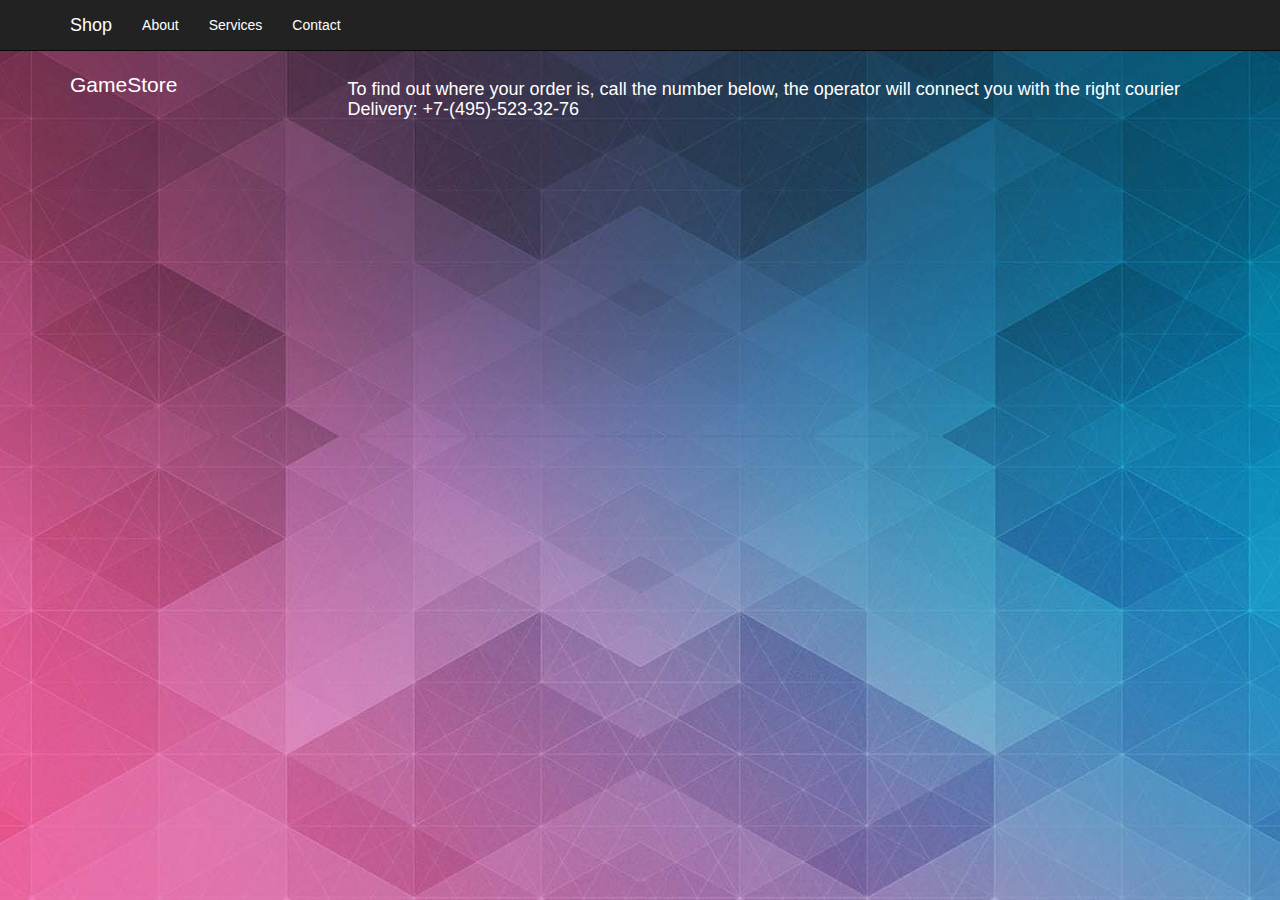
<file: html/services.html>
<!DOCTYPE html>
<html>

<head>
    <meta charset="utf-8">

    <title>Shop</title>
    <link href="../css/bootstrap.min.css" rel="stylesheet">
	<link href="../css/style.css" rel="stylesheet">

</head>

<body>
    <nav class="navbar navbar-inverse navbar-fixed-top" role="navigation">
        <div class="container">
            <div class="navbar-header">
                <a class="navbar-brand" href="../index.html">Shop</a>
            </div>
            <div class="collapse navbar-collapse" id="bs-example-navbar-collapse-1">
                <ul class="nav navbar-nav">
					<li>
                        <a href="about.html">About</a>
                    </li>
                    <li>
                        <a href="#">Services</a>
                    </li>
                    <li>
                        <a href="contacts.html">Contact</a>
                    </li>
                </ul>
            </div>
        </div>
    </nav>

    <div class="container">
		        <div class="row">

            <div class="col-md-3">
                <p class="lead" style="color:#FFFFFF;"> GameStore </p>
            </div>

            <div class="col-md-9">        

                <div class="row">

                 <h4 style="color:#FFFFFF;"  <p> To find out where your order is, call the number below, the operator will connect you with the right courier <br /> Delivery: +7-(495)-523-32-76 </p> </h4> 

                </div>

            </div>

        </div>
	</div>

  <!--   <div class="container">

        <hr>

        <!-- Footer 
        <footer>
            <div class="row">
                <div class="col-lg-12">
                    <p></p>
                </div>
            </div>
        </footer>

    </div>
    <!-- /.container -->

</body>

</html>
</file>
<file: css/style.css>
body {
 padding-top: 70px; /* Required padding for .navbar-fixed-top. Remove if using .navbar-static-top. Change if height of navigation changes. */
   background: url("../img/Fon.jpg") no-repeat center center fixed; 
  -webkit-background-size: cover;
  -moz-background-size: cover;
  -o-background-size: cover;
  background-size: cover;
}

.count-input {
	width:10%;
	display: inline;
}



.add-to-basket-block {
	margin-top: 7px;
}


.modal-image {
	width: 100%;
}

.slide-image {
    width: 100%;
}

.carousel-holder {
    margin-bottom: 30px;
}

.carousel-control,
.item {
    border-radius: 4px;
}

.caption {
    height: 200px;
    overflow: hidden;
}

.caption h4 {
    white-space: nowrap;
}

.thumbnail img {
    width: 100%;
}

.ratings {
    padding-right: 10px;
    padding-left: 10px;
    color: #d17581;
}

.thumbnail {
    padding: 0;
}

.thumbnail .caption-full {
    padding: 9px;
    color: #333;
}
.amount{
    display: inline;
}
.product{
    display: inline;
}
.remove-from-cart{
    display: inline;
}
footer {
    margin: 50px 0;
}
.half {
    position:relative;
}

.half:after {
    content:'';
    position:absolute;
    z-index:1;
background: url("../img/Fon.jpg") no-repeat center center fixed; 
    width: 50%;
    height: 100%;
    left: 47%;
}
.form-star {
  position: relative;
}

.input-star{
  z-index: 2;
  left: -18px;
}
</file>
